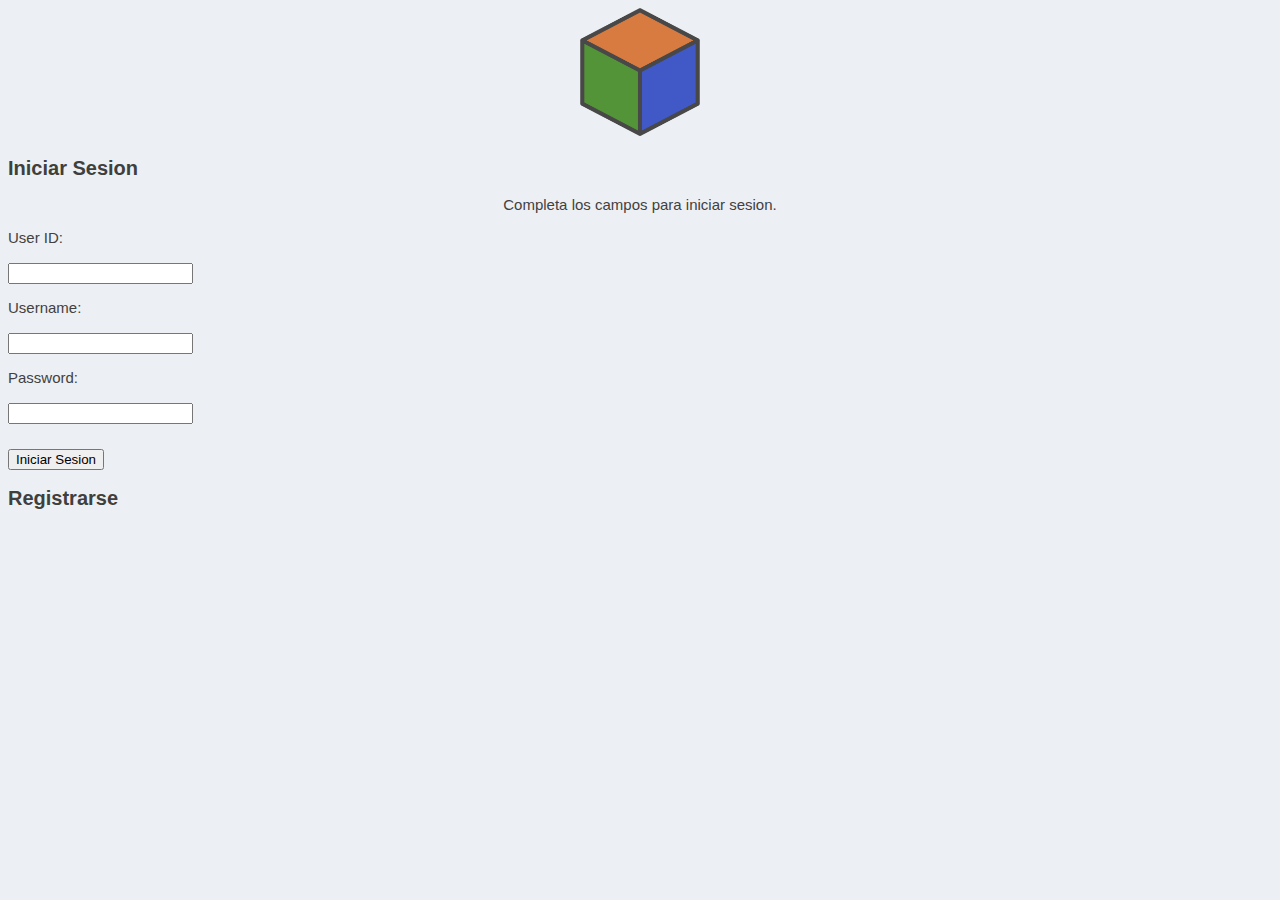
<file: app/templates/index.html>
<!DOCTYPE html>
<html lang="en">
<head>
    <meta charset="UTF-8">
    <meta http-equiv="X-UA-Compatible" content="IE=edge">
    <meta name="viewport" content="width=device-width, initial-scale=1.0">
    <link rel="stylesheet" href="css/styles.css">
    <title>Ichiel Software Venture</title>
</head>
<body>
    <link rel="stylesheet" href="css/styles.css">
    <img src="/app/templates/components/logo2.png" alt="Logo" style="width:128px;height:128px;">
    <h2>Iniciar Sesion</h1>
    <p1>Completa los campos para iniciar sesion.</p1>
    <form action="/login" method="post" id="loginForm">
        <p><label for="user_id">User ID:</label></p>
        <input type="text" id="user_id" name="user_id" required>
        <br>
        <p><label for="username">Username:</label></p>
        <input type="text" id="username" name="username" required>
        <br>
        <p><label for="password">Password:</label></p>
        <input type="password" id="password" name="password" required>
        <br>
        <br>
        <button type="submit">Iniciar Sesion</button>
    </form>
    <h2>Registrarse</h2>
</body>
</html>
</file>
<file: app/templates/css/styles.css>
h1 {color: rgb(63, 63, 61);
    font-family: 'Gill Sans', 'Gill Sans MT', 'Trebuchet MS', sans-serif;
    font-size: 25px;
    text-align: left;
}

h2{color: rgb(63, 63, 61);
    font-family: 'Gill Sans', 'Gill Sans MT', 'Trebuchet MS', sans-serif;
    font-size: 20px;
    text-align: left;   
}

body{background-color: rgb(236, 240, 244);
    text-align: center;
}

form{font-family: 'Courier New', Courier, monospace;
    font-size: 20px;
    text-align: left;
    border-color: black;
}

input.password[type=text]{
    width:10%;
    padding: 12px 20px;
    margin: 8px 0;
    box-sizing: border-box;
}

p {color: rgb(67, 64, 64);
    font-family: 'Gill Sans', 'Gill Sans MT', 'Trebuchet MS', sans-serif;
    font-size: 15px;
    text-align: left;
}   

p1 {color: rgb(67, 64, 64);
    font-family: 'Gill Sans', 'Gill Sans MT', 'Trebuchet MS', sans-serif;
    font-size: 15px;
    text-align: left;
}
</file>
